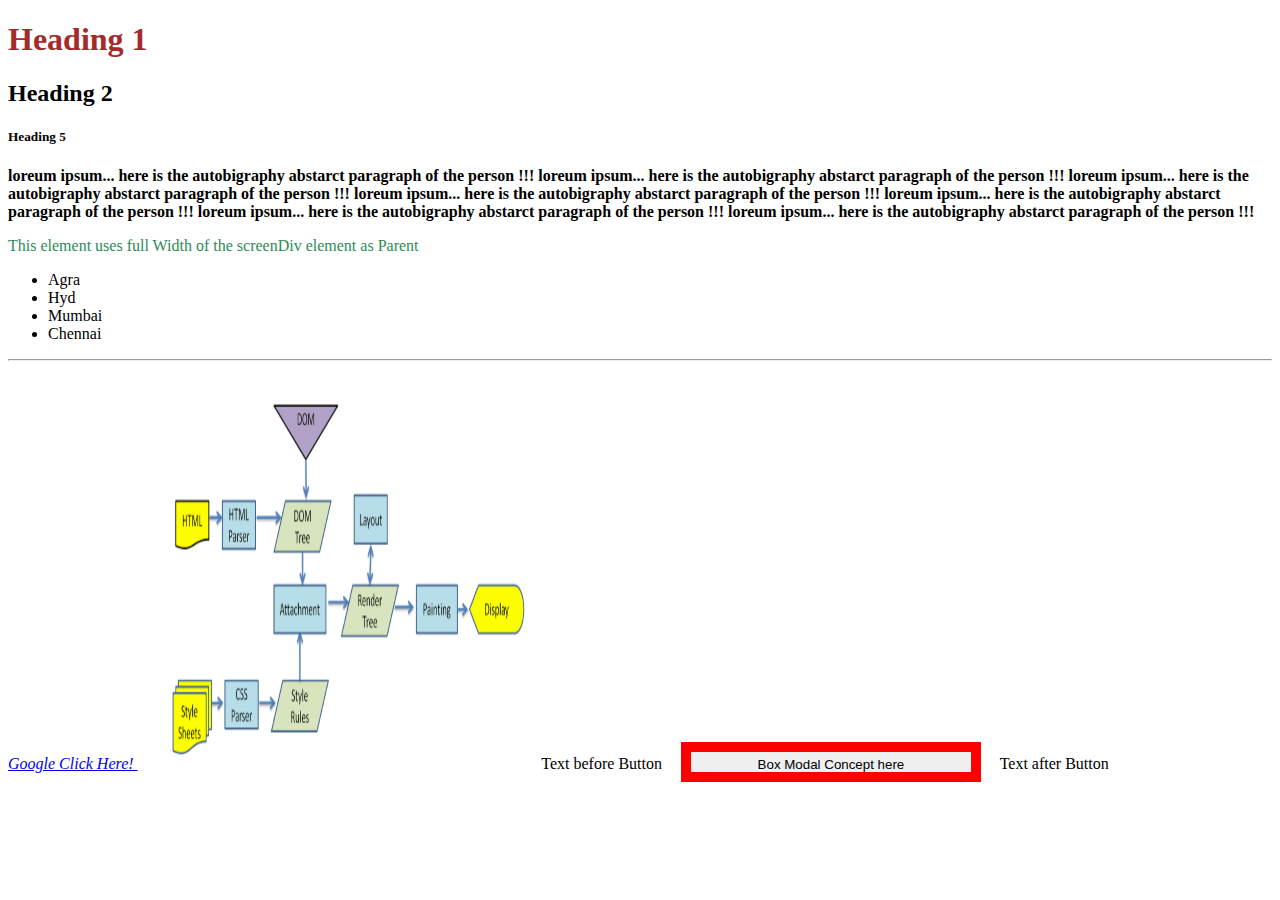
<file: index.html>
<!DOCTYPE html>
<html>
<head>
  <title>
    Example
  </title>
  <meta charset="UTF-8"/>
  <meta name="viewport" content="width=device-width, initial-scale=1.0">
</head>
<!-- External Styles -->
<link rel="stylesheet" href="./style.css" type="text/css" />
<!-- Internal Styling of Elements -->
<style>
  a {
    font-style: italic;
  }
  p {
    font-weight: 600;
  }
</style> 
<!-- <script type="text/javascript" src="./index.js" ></script> -->
<!-- <script type="text/javascript" src="./day2Javascript.js" ></script> -->
<!-- <script type="text/javascript" src="./day3Javascript.js" ></script> -->
<script type="text/javascript" src="./day4Javascript.js" ></script>
<body>
  <!-- Comments goes here -->
  <!-- Headings h1, h2, h3...h6 -->
  <h1 class="heading1">Heading 1</h1>
  <h2>Heading 2</h2>
  <h5>Heading 5</h5>
  <p>
    loreum ipsum... here is the autobigraphy abstarct paragraph of the person !!! loreum ipsum... here is the
    autobigraphy abstarct paragraph of the person !!! loreum ipsum... here is the autobigraphy abstarct paragraph of the
    person !!!
    loreum ipsum... here is the autobigraphy abstarct paragraph of the person !!!
    loreum ipsum... here is the autobigraphy abstarct paragraph of the person !!!
    loreum ipsum... here is the autobigraphy abstarct paragraph of the person !!!
    loreum ipsum... here is the autobigraphy abstarct paragraph of the person !!!
  </p>
  <!-- Inline styling using Style attribute -->
  <div style="color: seagreen; font-size: 16px;">
    This element uses full Width of the screen<span>Div element as Parent</span>
  </div>
  <!-- Ordered/ unordered List -->
  <ul>
    <li>Agra</li>
    <li>Hyd</li>
    <li>Mumbai</li>
    <li>Chennai</li>
  </ul>
  <hr>
  <!-- <ol>
    <li>Agra</li>
    <li>Hyd</li>
    <li>Mumbai</li>
    <li>Chennai</li>
  </ol> -->
  <div id="data"></div>

  <!-- Anchor Tag - Link to wesite -->
  <a href="https://www.google.com" target="blank"> Google Click Here! </a>

  <!-- Image -->
  <img src="./BrowserRendering.png" width="400" height="400" alt="BrowserRendering Image" />
  <!-- Box Modal -->
  Text before Button 
  <button class="btn_boxModal">
    Box Modal Concept here
  </button>
  Text after Button 
</body>

</html>
</file>
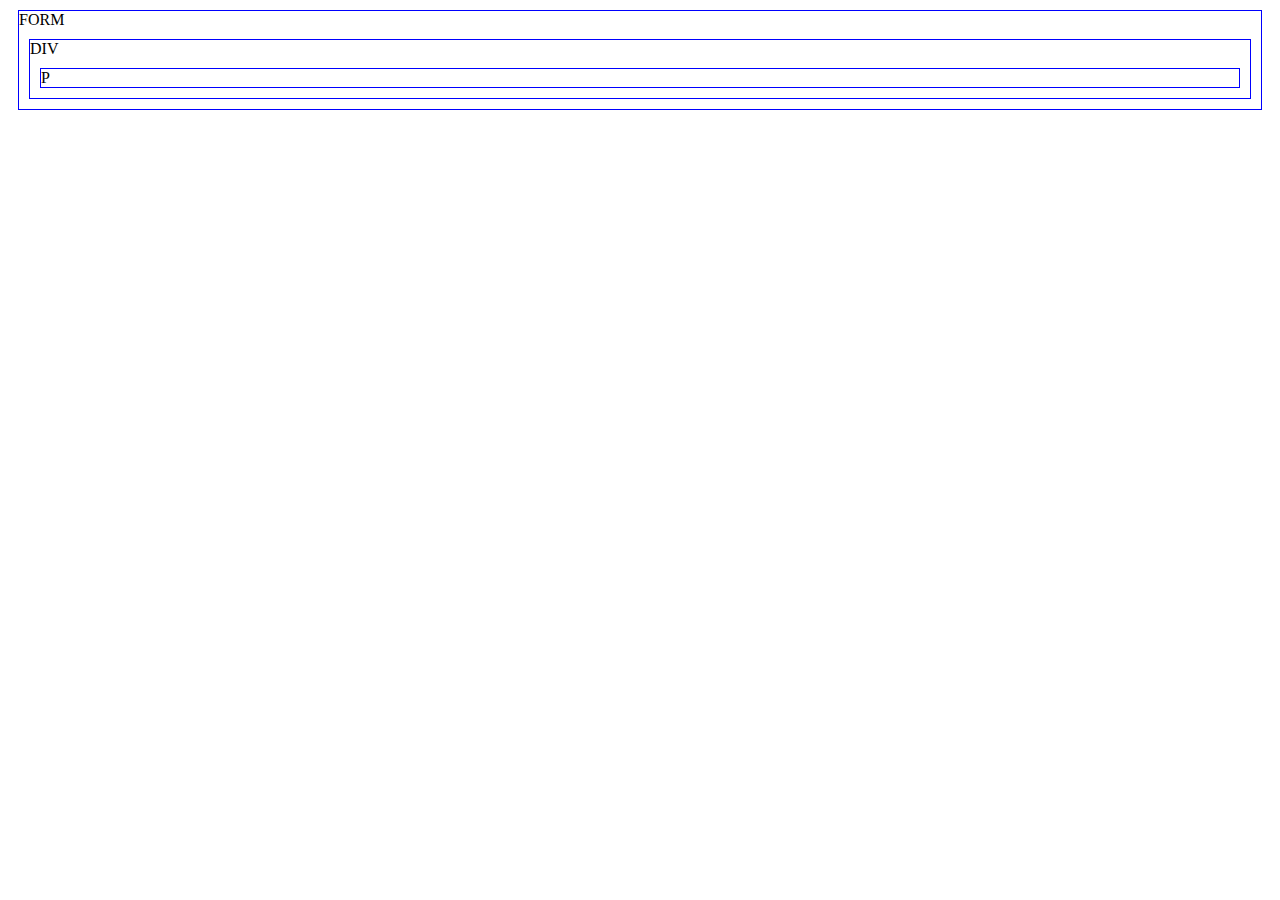
<file: eventPropagation.html>
<!-- 
  1.Capturing phase – the event goes down to the element.
  2.Target phase – the event reached the target element.
  3.Bubbling phase – the event bubbles up from the element.
 -->
<html>

<head>
  <title>
    Event Propagation Example
  </title>
</head>
<style>
  body * {
    margin: 10px;
    border: 1px solid blue;
  }
</style>


<body>
  <form onclick="alert('form Click event')">FORM
    <div onclick="alert('div Click event')">DIV
      <p onclick="event.stopPropagation(); alert('stopped, No Div & Form Alerts!!');">P</p>
    </div>
  </form>
</body>

</html>
<!-- Stop Prpagation functionality : It does not trigger the Parent events and stopps the Bubbling phase -->
</file>
<file: style.css>
/* Specivity - Priority */
.heading1 {
  color: blue;
}

.heading1 {
  color: brown;
}

.btn_boxModal {
  width: 300px;
  height: 40px;
  padding: 5px;
  border: 10px solid red;
  /* margin: 15px; */
  margin: 5px 15px;
  /* box-sizing: border-box; */
}
</file>
